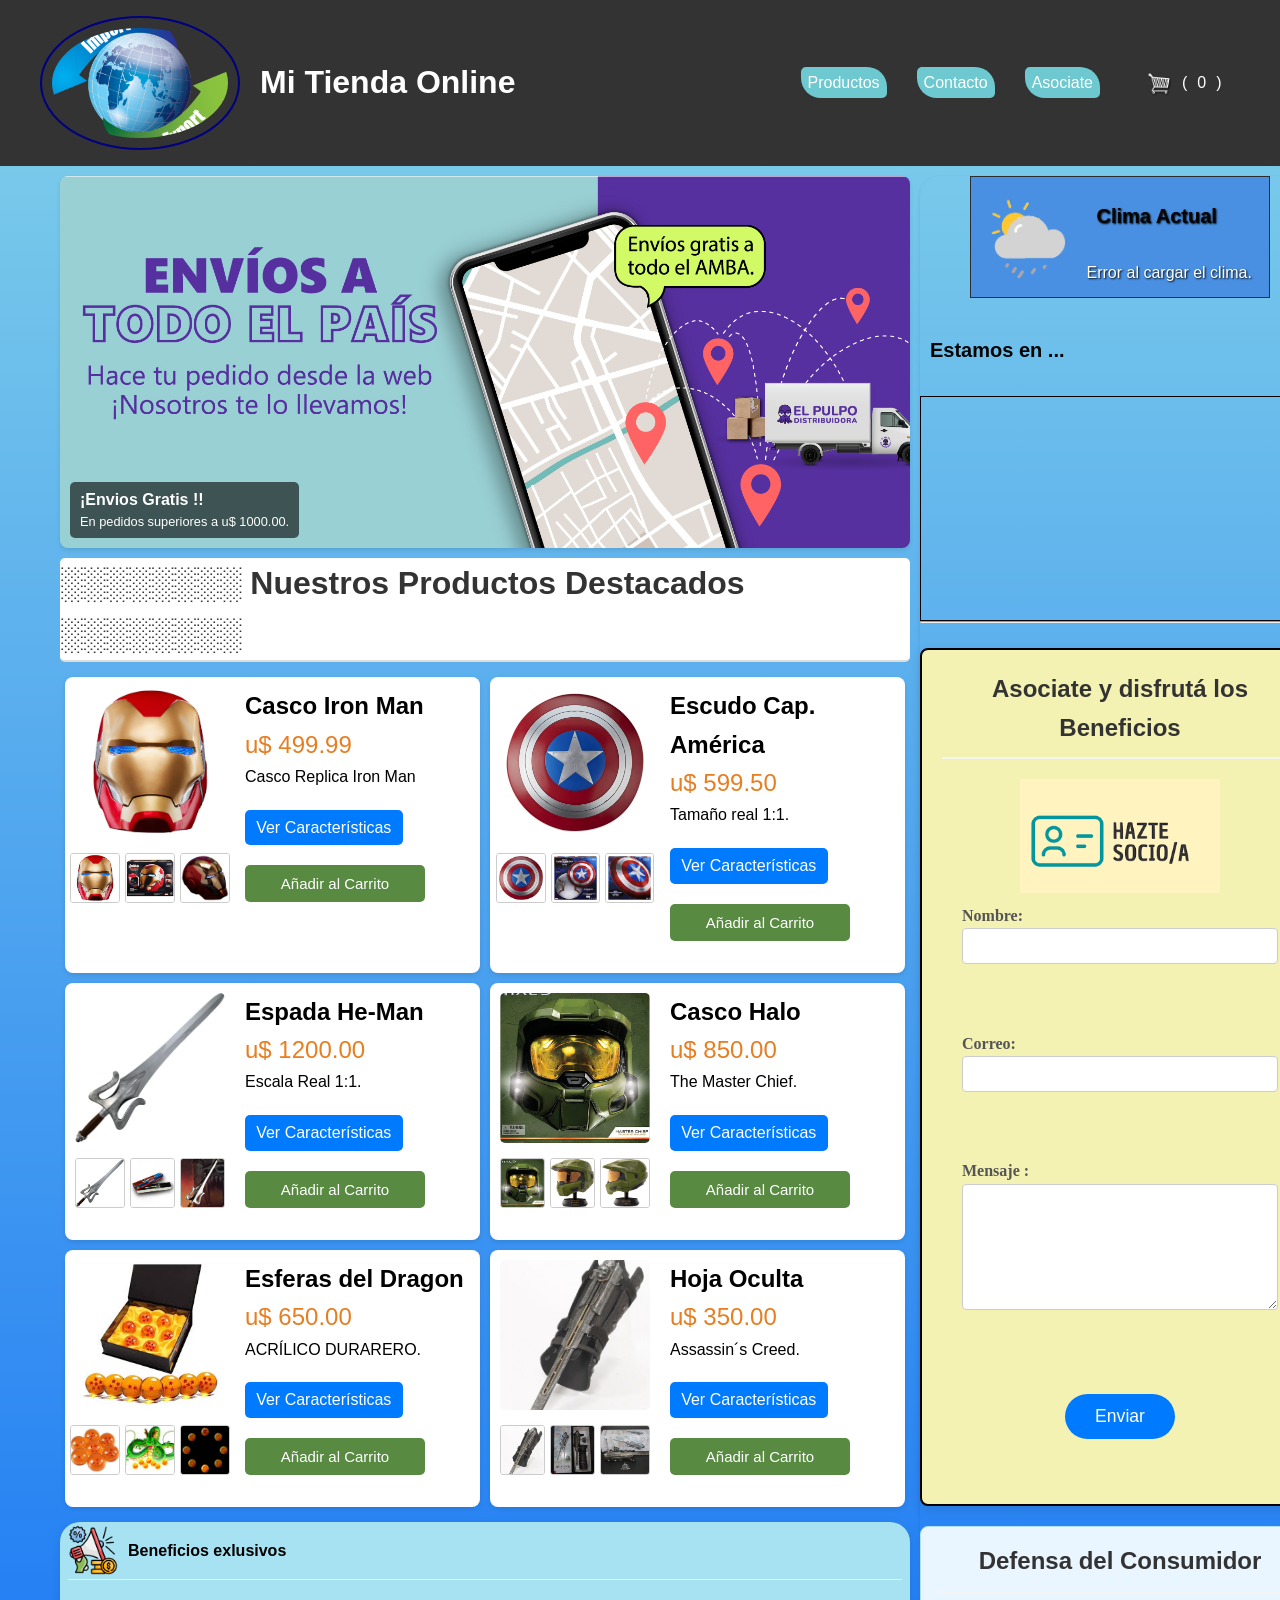
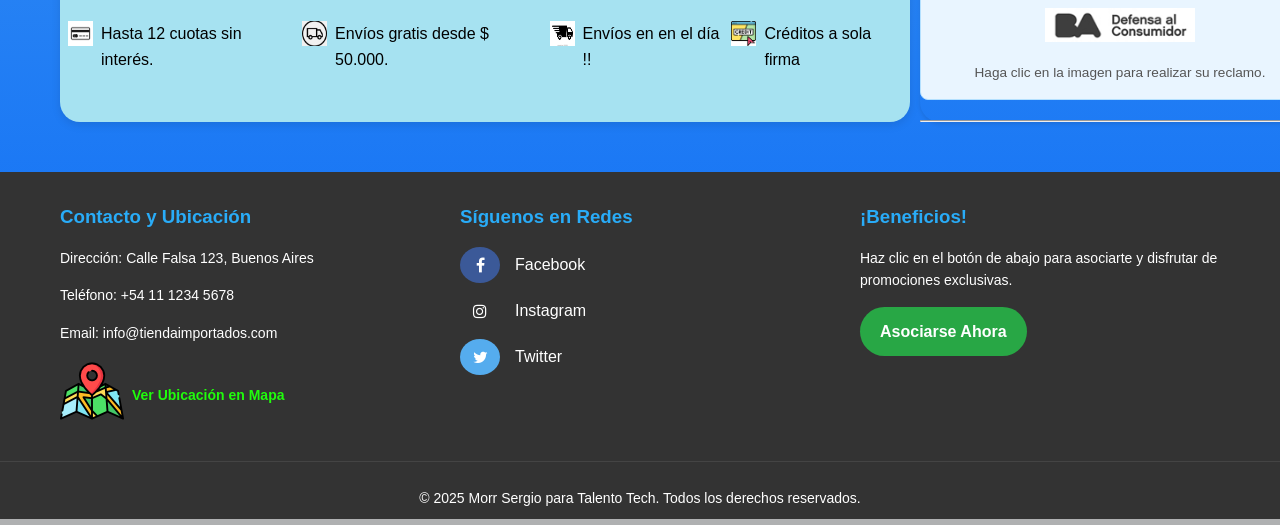
<file: index.html>
<!DOCTYPE html>
<html lang="es">
<head>
    <meta charset="UTF-8">
    <meta name="viewport" content="width=device-width, initial-scale=1.0">
    <meta name="Keywords" lang="es" content="HTML,desarrollo,crear, ecommerce">
    <meta name="Keywords" lang="en" content="HTML,development,build, ecommerce">
    <meta name="description" content="HTML">
    <meta name="author" content="SEGAMO">
    <title>MiSitio-WEB</title>
    <link rel="stylesheet" href="./style.css"> 
    <link rel="stylesheet" href="https://cdnjs.cloudflare.com/ajax/libs/font-awesome/4.7.0/css/font-awesome.min.css">
    
</head>
<body>
    <header>
        <nav class="navbar">
            <div class="logo">
                <img src="./imag/logoimport1.png" alt="Logo de Mi Tienda" class="logo-img" loading="lazy">
                <span class="site-title">Mi Tienda Online</span> 
            </div>

            <ul class="nav-links" id="navLinks">
                <li><a href="#productos_destacados">Productos</a></li>
                <li><a href="#contacto">Contacto</a></li>
                <li><a href="#formulario">Asociate</a></li>
                <li class="cart-icon-container">
                    <a href="#" id="open-cart-btn">
                        <img src="./imag/carrito.png" alt="Icono de carrito" class="cart-img" loading="lazy"> 
                        (<span id="cart-count">0</span>)
                    </a>
                </li>   
            </ul>
            <div class="burger" id="burger">
                <div class="line1"></div>
                <div class="line2"></div>
                <div class="line3"></div>
            </div>
        </nav>
        <div id="cart-dropdown" class="cart-dropdown-content">
            <h2>🛒 Carrito de Compra</h2>
            <div id="items-carrito">
                <p>El carrito está vacío.</p>
            </div>
            <p>Total: $<span id="total-carrito">0.00</span></p>
            <button onclick="clearCart()">Vaciar Carrito</button>
            <button>Finalizar Compra</button>
        </div>

    </header>

    <main>
        <aside id="sidebar-vacio">
                <div id="imag-container-horizontal">
                        <img src="./imag/fondoclima.webp" alt="clima"  loading="lazy">
                        <div class="texto-clima" >
                            <h1>Clima Actual</h1>
                            <p id="temperatura">Cargando datos...<br>Pronóstico: Soleado</p> 
                        </div>
                </div>
            <br>
                <h1>Estamos en ...</h1>
            <div class="map-responsive" id="mapa">
                
                <iframe src="https://www.google.com/maps/embed?pb=!1m14!1m12!1m3!1d26270.66943883035!2d-58.522718499999996!3d-34.608367!2m3!1f0!2f0!3f0!3m2!1i1024!2i768!4f13.1!5e0!3m2!1ses-419!2sar!4v1764451738789!5m2!1ses-419!2sar" width="450" height="700" style="border:1px solid;" allowfullscreen="" loading="lazy" referrerpolicy="no-referrer-when-downgrade"></iframe>
            </div>
            <hr>
            <br>
            <div class="form-container" id="formulario-contacto">
                <h3>Asociate y disfrutá los Beneficios</h3>
                <form action="https://formspree.io/f/mandqkyv" method="POST" autocomplete="on" id="formulario">
                    <img src="./imag/socio.png" alt="socio"  loading="lazy">
                    <label><b>Nombre: </b><input type="text" name="nombre" required></label><br>
                    <br>
                    <label><b>Correo: </b><input type="email" name="correo" required></label><br>
                    <br>
                    <label><b>Mensaje : </b><textarea name="message" rows="6" cols="35" required></textarea></label>
                    <br><br>
                    <button type="submit" id="enviar">Enviar</button>
                    <br>
                    <br>
                    
                   
                </form>
            </div>
            <div class="defensa-consumidor-section">
                        <h3>Defensa del Consumidor</h3>
                        <a href="https://www.argentina.gob.ar/economia/industria-y-comercio/defensadelconsumidor" target="_blank" rel="noopener noreferrer" aria-label="Enlace a Defensa del Consumidor Argentina">
                            <img src="./imag/defensa1.jpg" alt="Logo Defensa del Consumidor"  loading="lazy" class="logo-defensa-img">
                        </a>
                        <p>Haga clic en la imagen para realizar su reclamo.</p>
            </div>
                    
                    <hr> 
        </aside>

        <div class="main-content-wrapper">
            <section class="slider-container" id="main-slider">
                <div class="slide">
                    <img src="./imag/envios.jpg" alt="Oferta de Verano" loading="lazy">
                    <div class="slide-content">
                        <h2>¡Envios Gratis !!</h2>
                        <p>En pedidos superiores a u$ 1000.00.</p>
                    </div>
                </div>
                <div class="slide">
                    <img src="./imag/cuotas.jpg" alt="Nuevos Productos" loading="lazy">
                    <div class="slide-content">
                        <h2>Cuotas</h2>
                        <p>Hasta 12 cuotas sin interes !!!.</p>
                    </div>
                </div>
                <div class="slide">
                    <img src="./imag/mercadopago.webp" alt="Envío Gratis" loading="lazy">
                     <div class="slide-content">
                        <h2>Mercado Pago</h2>
                        <p>Aceptamos Mercado Pago y Transferencia !!!.</p>
                    </div>
                </div>
            </section>
            <h1 class="section-title" id="productos_destacados">░░░░░░░░ Nuestros Productos Destacados ░░░░░░░░</h1>
            <section class="product-grid-container">
                
                <!-- PRODUCTO 1 -->
                <div class="product-card">
                    <div class="gallery">
                        <img src="./imag/casco1.jpg" alt="Imagen principal P1" class="main-image" id="mainImage1" loading="lazy">
                        <div class="thumbnails">
                            <img src="./imag/casco1.jpg" alt="P1 Thumbnail A" onclick="changeImage('mainImage1', './imag/casco1.jpg')" loading="lazy">
                            <img src="./imag/casco2.jpg" alt="P1 Thumbnail B" onclick="changeImage('mainImage1', './imag/casco2.jpg')" loading="lazy">
                            <img src="./imag/casco3.webp" alt="P1 Thumbnail C" onclick="changeImage('mainImage1', './imag/casco3.webp')" loading="lazy">
                        </div>
                    </div>
                    <div class="product-details">
                        <h1>Casco Iron Man</h1>
                        <p class="price">u$ 499.99</p>
                        <p>Casco Replica Iron Man </p>
                        <a href="pages/pages1/index1.html" target="top" class="btn-features" loading="lazy">Ver Características</a>
                        <button onclick="addToCart({id: 1, name: 'Casco Iron man', price: 499.99, image: './imag/casco1.jpg'})">Añadir al Carrito</button>
                    </div>
                </div>

                <!-- PRODUCTO 2 -->
                <div class="product-card">
                    <div class="gallery">
                        <img src="./imag/escudo1.webp" alt="Imagen principal P2" class="main-image" id="mainImage2" loading="lazy">
                        <div class="thumbnails">
                            <img src="./imag/escudo1.webp" alt="P2 Thumbnail A" onclick="changeImage('mainImage2', './imag/escudo1.webp')" loading="lazy">
                            <img src="./imag/escudo2.webp" alt="P2 Thumbnail B" onclick="changeImage('mainImage2', './imag/escudo2.webp')" loading="lazy">
                            <img src="./imag/escudo3.webp" alt="P2 Thumbnail B" onclick="changeImage('mainImage2', './imag/escudo3.webp')" loading="lazy">
                        </div>
                    </div>
                    <div class="product-details">
                        <h1>Escudo Cap. América</h1>
                        <p class="price">u$ 599.50</p>
                        <p>Tamaño real 1:1.</p>
                        <a href="./pages/pages2/index2.html" target="top" class="btn-features" loading="lazy">Ver Características</a>
                        <button onclick="addToCart({id: 2, name: 'Escudo Capitan América', price: 599.50, image: './imag/escudo1.webp'})">Añadir al Carrito</button>
                    </div>
                </div>

                <!--  PRODUCTO 3 -->
                <div class="product-card">
                    <div class="gallery">
                        <img src="./imag/espada1.jpg" alt="Imagen principal P3" class="main-image" id="mainImage3" loading="lazy">
                        <div class="thumbnails">
                             <img src="./imag/espada1.jpg" alt="P3 Thumbnail A" onclick="changeImage('mainImage3', './imag/espada1.jpg')" loading="lazy">
                            <img src="./imag/espada4.jpg" alt="P3 Thumbnail B" onclick="changeImage('mainImage3', './imag/espada4.jpg')" loading="lazy">
                            <img src="./imag/espada3.jpg" alt="P3 Thumbnail B" onclick="changeImage('mainImage3', './imag/espada3.jpg')" loading="lazy">
                        </div>
                    </div>
                    <div class="product-details">
                        <h1>Espada He-Man</h1>
                        <p class="price">u$ 1200.00</p>
                        <p>Escala Real 1:1.</p>
                        <a href="./pages/pages3/index3.html" target="top" class="btn-features">Ver Características</a>
                        <button onclick="addToCart({id: 3, name: 'Espada de Heman', price: 1200.00, image: './imag/espada1.jpg'})" loading="lazy">Añadir al Carrito</button>
                    </div>
                </div>
                
                <!-- PRODUCTO 4 -->
                <div class="product-card">
                    <div class="gallery">
                        <img src="./imag/halo1.webp" alt="Imagen principal P4" class="main-image" id="mainImage4" loading="lazy">
                        <div class="thumbnails">
                             <img src="./imag/halo1.webp" alt="P4 Thumbnail A" onclick="changeImage('mainImage4', './imag/halo1.webp')" loading="lazy">
                            <img src="./imag/halo2.webp" alt="P4 Thumbnail B" onclick="changeImage('mainImage4', './imag/halo2.webp')" loading="lazy">
                            <img src="./imag/halo3.webp" alt="P4 Thumbnail B" onclick="changeImage('mainImage4', './imag/halo3.webp')" loading="lazy">
                        </div>
                    </div>
                    <div class="product-details">
                        <h1>Casco Halo </h1>
                        <p class="price">u$ 850.00</p>
                        <p>The Master Chief.</p>
                        <a href="./pages/pages4/index4.html" target="top" class="btn-features">Ver Características</a>
                        <button onclick="addToCart({id: 4, name: 'Casco Halo', price: 850.00, image: './imag/halo1.webp'})">Añadir al Carrito</button>
                    </div>
                </div>
                <!-- PRODUCTO 5 -->
                <div class="product-card">
                    <div class="gallery">
                        <img src="./imag/esfera1.jpeg" alt="Imagen principal P5" class="main-image" id="mainImage5" loading="lazy">
                        <div class="thumbnails">
                             <img src="./imag/esfera2.jpeg" alt="P5 Thumbnail A" onclick="changeImage('mainImage5', './imag/esfera2.jpeg')" loading="lazy">
                            <img src="./imag/esfera3.jpeg" alt="P5 Thumbnail B" onclick="changeImage('mainImage5', './imag/esfera3.jpeg')" loading="lazy">
                            <img src="./imag/esfera4.gif" alt="P5 Thumbnail B" onclick="changeImage('mainImage5', './imag/esfera4.gif')" loading="lazy">
                        </div>
                    </div>
                    <div class="product-details">
                        <h1>Esferas del Dragon </h1>
                        <p class="price">u$ 650.00</p>
                        <p>ACRÍLICO DURARERO.</p>
                        <a href="./pages/pages5/index5.html" target="top" class="btn-features">Ver Características</a>
                        <button onclick="addToCart({id: 5, name: 'Esferas del Dragon', price: 850.00, image: './imag/esfera4.gif'})">Añadir al Carrito</button>
                    </div>
                </div>
                <!--PRODUCTO 6 -->
                <div class="product-card">
                    <div class="gallery">
                        <img src="./imag/daga1.jpg" alt="Imagen principal P6" class="main-image" id="mainImage6" loading="lazy">
                        <div class="thumbnails">
                             <img src="./imag/daga1.jpg" alt="P6 Thumbnail A" onclick="changeImage('mainImage6', './imag/daga1.jpg')" loading="lazy">
                            <img src="./imag/daga2.jpg" alt="P6 Thumbnail B" onclick="changeImage('mainImage6', './imag/daga2.jpg')" loading="lazy">
                            <img src="./imag/daga3.jpg" alt="P6 Thumbnail B" onclick="changeImage('mainImage6', './imag/daga3.jpg')" loading="lazy">
                        </div>
                    </div>
                    <div class="product-details">
                        <h1>Hoja Oculta  </h1>
                        <p class="price">u$ 350.00</p>
                        <p>Assassin´s Creed.</p>
                        <a href="./pages/pages6/index6.html" target="top" class="btn-features">Ver Características</a>
                        <button onclick="addToCart({id: 6, name: 'Hoja Oculta', price: 850.00, image: './imag/daga1.jpg'})">Añadir al Carrito</button>
                    </div>
                </div>
            </section>
            
            <!-- BENEFICIOS -->
            <article>
                <div class="articulo2-wrapper">
                        <div class="beneficios-titulo">
                            <img src="./imag/descuento.png" alt="logo" class="logo-beneficio" loading="lazy">
                            <p><strong>Beneficios exlusivos</strong></p>
                        </div>
                        <br>
                        <div class="beneficios-iconos">
                            <img src="./imag/tarjetaicon.jpg" alt="medios" style="width: 25px;height:25px" loading="lazy">
                            <p>Hasta 12 cuotas sin interés.</p>
                            <br>
                            <img src="./imag/envio.png" alt="envios" style="width: 25px;height:25px" loading="lazy"> 
                            <p>Envíos gratis desde $ 50.000.</p>  
                            <br>
                            <img src="./imag/enviorapido.png" alt="enviosrapido" style="width: 25px;height:25px" loading="lazy"> 
                            <p>Envíos en en el día !!</p> 

                            <img src="./imag/creditos.png" alt="creditos" style="width: 25px;height:25px" loading="lazy"> 
                            <p>Créditos a sola firma </p> 
                        </div>              
                </div>
            </article>
        </div>
    </main>

    <!-- Footer -->
    <footer>
        <div class="footer-container" id="contacto">
            <div class="footer-section">
                <h3>Contacto y Ubicación</h3>
                <p>Dirección: Calle Falsa 123, Buenos Aires</p>
                <p>Teléfono: +54 11 1234 5678</p>
                <p>Email: info@tiendaimportados.com</p>
                <p>
                <a href="#mapa" class="footer-map-link">
                    <i><img src="./imag/localizacion.png" alt="mapa" loading="lazy"></i> Ver Ubicación en Mapa
                </a>
            </p>
   
            </div>
            <div class="footer-section">
                <h3>Síguenos en Redes</h3>
                <ul class="social-links">
                    <li>
                        <a href="https://www.facebook.com" target="_blank" aria-label="Facebook">
                            <i class="fa fa-facebook"></i> Facebook
                        </a>
                    </li>
                    <li>
                        <a href="https://www.instagram.com" target="_blank" aria-label="Instagram">
                            <i class="fa fa-instagram"></i> Instagram
                        </a>
                    </li>
                    <li>
                        <a href="https://publish.twitter.com" target="_blank" aria-label="twiter">
                            <i class="fa fa-twitter"></i> Twitter
                        </a>
                    </li>
                </ul>
            </div>
            <div class="footer-section">
                <h3>¡Beneficios!</h3>
                <p>Haz clic en el botón de abajo para asociarte y disfrutar de promociones exclusivas.</p>
                <a href="#formulario-contacto" class="btn-footer-promo">
                    Asociarse Ahora
                </a>
            </div>
        </div>
        <div class="footer-bottom">
            <p>&copy; 2025 Morr Sergio para Talento Tech. Todos los derechos reservados.</p>
        </div>
        
    </footer>
        <button onclick="scrollToTop()" id="scrollToTopBtn" title="Ir arriba" aria-label="Ir arriba">
        <i class="fa fa-arrow-up"></i>
    </button>

    <script src="scripst.js"></script> 
</body>

</html>
</file>
<file: style.css>
* {
    box-sizing: border-box; 
    margin: 0; 
    padding: 0; 
    
}
html, body {
    line-height: 1.6;
    width: 100%;
    overflow-x: hidden; 
    
}

body {
    font-family: sans-serif;
    display: flex;
    flex-direction: column;
    min-height: 200vh;
    padding: 0;
    background: linear-gradient(to bottom, #82d1e9, #0767f7);
    background-color: #afb0b1; /* Color de respaldo */
    
}

header {
    background: #333;
    padding: 1rem 15px; 
    color: white;
    padding: 1rem ;
    position: sticky;
    top: 0;
    z-index: 1000;
}

.navbar {
    display: flex;
    justify-content: space-between;
    align-items: center;
    /**/
    max-width: 1200px;
    margin: 0 auto; 
    width: 100%;
    position: relative;
}


.logo {
    display: flex;
    align-items: center;
}

.logo-img {
    width: 200px; 
    height: auto;
    border: 2px solid navy;
    border-radius: 70%;
    padding: 10px;
}
.site-title {
    color: white; 
    font-size: 2rem; 
    font-weight: bold;
    margin-left: 20px; 
    white-space: nowrap; 
    overflow: hidden;
    text-overflow: ellipsis; 
    
}
.section-title {
    font-size: 2.0rem;
    color: #333;
    margin-bottom: 0; 
    padding-left: 10px; 
    border-bottom: 2px solid #ddd; 
    padding-bottom: 0;
    background-color: white;
    border-radius: 5px;
    padding: 0;
}
.nav-links {
    list-style: none;
    display: flex;
    align-items: center; 
    
}

.nav-links li a {
    color: white;
    text-decoration: none;
    margin-left: 30px; 
    background-color: rgb(109, 201, 207);
    border-radius: 5px 20px 5px 20px;
    padding: 7px;
}
.nav-links li a:hover {  
    background-color: rgb(130, 220, 225); 
    box-shadow: 0 0 15px 3px #00aaff; 
}

.cart-icon-container { 
    margin-left: 10px; 
}

.cart-icon-container a {
    width: 100px;
    cursor: pointer;
    color: white; 
    display: flex; 
    align-items: center;
    gap: 10px; 
    background-color: transparent !important;
    box-shadow: 0 0 0 0 !important;
}

.cart-img { 
    width: 25px; 
    height: auto; }

.burger div {
    width: 25px; 
    height: 3px;
    background-color: white;
    margin: 5px; 
    transition: all 0.3s ease;
}
.burger { 
    display: none; 
    cursor: pointer; }


/* MAIN */
main {
    display: flex; 
    z-index: 1;
    flex: 1;
    padding: 10px; 
    gap: 10px; 
    max-width: 1500px; 
    margin-left: 50px ; 
    width: 100%;
    flex-direction: row-reverse; 
}

.main-content-wrapper {
    display: flex;
    flex-direction: column; 
    flex-grow: 1; 
    gap: 10px; 
    min-width: 0; 
    position: relative;
}

aside#sidebar-vacio {
    width: 100%;
    flex-basis: 400px;
    background:transparent;
    padding: 0px;
    height: fit-content;
    flex-shrink: 0; 
    box-shadow: 0 2px 4px rgba(0,0,0,0.1); 
    min-width: 200px; 
    border-radius: 20px;
}

aside#sidebar-vacio h1 {
    color: #050505; 
    font-size: 20px;
    margin-bottom: 20px;
    padding: 10px;
}
aside#sidebar-vacio h3 {
    font-size: 1.5rem;
    color: #333;
    margin-bottom: 15px;
    border-bottom: 2px solid #f4f4f4; 
    padding-bottom: 10px;
}
.map-responsive h1{
    font-size: 20px;
}
.map-responsive{
    overflow:hidden;
    padding-bottom:56.25%;
    position:relative;
    height:0;
    margin-top: 10px;

}
#imag-container-horizontal {
    display: flex;            
    align-items: center;      
    justify-content: center;   
    max-width: 300px;          
    margin: 0 auto;           
    gap: 15px;                
    border: 1px solid #2e2d2d;
    padding: 10px;
    background-color: #4a90e2; 
    color: #fff;                 
    text-shadow: 1px 1px 2px #000; 
}

#imag-container-horizontal img {
    height: 100px;             
    width: 30%;               
    object-fit: cover;         
}


.texto-clima {
    text-align: left; 
    display: flex;
    flex-direction: column;
}

.texto-clima h1 {
    margin: 0 0 5px 0; 
    font-size: 1.2em;  
}

#temperatura {
    font-size: 1em;
    margin: 0;           
    line-height: 1.4;    
}
.map-responsive iframe{
    left:0;
    top:0;
    height:100%;
    width:100%;
    position:absolute;
}
.form-container{
    text-align: center;
    background-color: #f3f2b2;
    border: 2px solid black; 
    box-shadow: 0 4px 12px rgba(0, 0, 0, 0.1); 
    border-radius: 8px; 
    padding: 20px; 
}

#asociate {
    font-family: 'Lucida Sans', 'Lucida Sans Regular', 'Lucida Grande', 'Lucida Sans Unicode', Geneva, Verdana, sans-serif;
    color: black;
    display: inline-table;
    justify-content: center;
    text-align: center;
    margin: 10px;
}

#formulario {
    margin: 20px;
    align-items: center;
    text-align: center;
    font-family: 'Times New Roman', Times, serif;
    background-color: #f3f2b2;
}

#enviar{
    color: rgb(253, 253, 253);
    font-size: 20px;
    background-color: #3B5998;
    width: 100px;
}

/* CARRITO */
.cart-dropdown-content {
    display: none; 
    position: absolute; 
    right: 1rem; 
    top: 60px; 
    background-color: #f9f9f9;
    min-width: 400px; 
    box-shadow: 0px 8px 16px 0px rgba(0,0,0,0.2); 
    padding: 12px; 
    z-index: 1;
    border-radius: 5px; 
    color: #333;
}
.cart-dropdown-content.show { 
    display: block; 
}

.cart-item { margin-bottom: 1rem; 
    padding-bottom: 0.5rem; 
    border-bottom: 1px solid #eee; 
}
.cart-item img { 
    width: 50px; 
    height: 50px; 
    object-fit: cover; 
    border-radius: 3px; 
    filter: none; 
}

.cart-item-manageable { 
    display: flex; 
    align-items: center; 
    justify-content: space-between; 
}

.cart-item-controls { 
    display: flex; 
    align-items: center; 
    gap: 15px;}

.cart-item-controls button {
    background-color: #eee; 
    color: #333; 
    border: 1px solid #ccc; 
    padding: 3px 8px; 
    cursor: pointer;
    font-size: 14px; 
    width: auto; 
    margin-top: 0; 
    border-radius: 3px;
    
}
.cart-item-controls button:hover { 
    background-color: #ddd; 
}

.cart-item-controls span { 
    padding: 0 5px; 
    font-size: 14px; 
}

.remove-item-btn {
    color: rgb(252, 250, 250); 
    background-color: #e74c3c !important; 
    border: 1px solid #0a0a0a !important; 
    padding: 4px 6px !important;
}

/* --- PRODUCTOS Y TARJETAS --- */
.product-grid-container {
    flex-grow: 1; 
    display: grid; 
    grid-template-columns: repeat(auto-fit, minmax(400px, 1fr));
    gap: 10px; 
    min-width: 0; 
    /*background-color: rgb(231, 226, 226);*/
    width: 100%;
    height: auto;
    padding: 5px;
}
.product-card {
    display: flex; 
    gap: 20px; 
    background: white; 
    padding: 10px; 
    box-shadow: 0 2px 5px rgba(0,0,0,0.1);
    border-radius: 8px; 
    box-sizing: border-box;
    font-size: 1rem;
    box-shadow: 20 30 40 50;
    align-items: stretch;
    
}

.gallery { 
    width: 150px; 
    flex-shrink: 0; 
    margin-bottom: 0;
    
}

.main-image { 
    width: 100%; 
    height: 150px; 
    object-fit: cover; 
    border-radius: 5px; 
    margin-bottom: 0.5rem; 
}

.thumbnails { 
    display: flex; 
    gap: 5px; 
    justify-content: center; 
}

.thumbnails img { 
    width: 50px; 
    height: 50px; 
    object-fit: cover; 
    cursor: pointer; 
    border: 1px solid #ccc; 
    border-radius: 3px; 
    transition :border-color 0.3s; 
} 

.thumbnails img:hover { 
    border-color: #000; 
}

.product-details { 
    flex: 1; 
    display: flex; 
    flex-direction: column; 
    padding-bottom: 10px;
    margin-top: 0;
    height: 100%;
}
.product-details > *:last-child {
    margin-bottom: 0 !important;
    padding-bottom: 10px !important;
}


.product-details h1 {
    font-size: 1.5rem; 
}

.price { 
    font-size: 1.5rem; 
    color: #e67e22; 
}

button { 
    background-color: #588a41; 
    color: white; 
    padding: 10px 15px; 
    border: none; 
    cursor: pointer; 
    margin-top: 10px; 
    width: 80%; 
    border-radius: 5px;
    font-size: 15px;
}
button:hover{
    background-color: #5aaf14;
}

.btn-features {
    display: inline-block;
    padding: 5px;
    background-color: #007bff; 
    color: white;
    text-decoration: none; 
    border-radius: 5px;
    text-align: center;
    margin-bottom: 10px; 
    cursor: pointer;
    align-self: flex-start; 
    margin-top: 20px;
    width: 70%;
}

.btn-features:hover {
    background-color: #0056b3;
}
/* Footer */
footer {
    background-color: #333; 
    color: #fff; 
    padding: 20px 0 10px;
    margin-top: 40px; 
    width: 100%;
}

.footer-container {
    display: flex;
    justify-content: space-around; 
    max-width: 1200px;
    margin: auto;
    flex-wrap: wrap; 
}

.footer-section {
    flex: 1;
    min-width: 200px; 
    padding: 10px 20px;
}

.footer-section h3 {
    color: rgb(41, 172, 248); 
    margin-bottom: 15px;
}
.footer-map-link {
    color: rgb(32, 253, 12); 
    text-decoration: none;
    font-weight: bold;
    display: inline-flex; 
    align-items: center; 
    transition: color 0.3s ease;
}
.map-icon {
    width: 15px;
    height: auto;
    
}
.footer-map-link:hover {
    color: #f7ed62; 
    text-decoration: underline;
}

.footer-map-link i {
    margin-right: 8px; 
    font-size: 1rem; 
}
/* REDES*/
.social-links {
    list-style: none; 
    padding: 0;
}

.social-links li a {
    color: #fff; 
    text-decoration: none; 
    display: flex; 
    align-items: center; 
    margin-bottom: 10px; 
    transition: color 0.3s ease; 
}

.fa, .fab {
  padding: 10px; 
  font-size: 20px; 
  width: 40px; 
  border-radius: 50%; 
  text-align: center;
  text-decoration: none;
  color: white; 
}

.fa:hover, .fab:hover {
  opacity: 0.8; 
}

.fa-facebook {
  background: #3B5998;
  font-size: 20px;
  width: 40px; 
  border-radius: 50%;
  text-align: center;
  text-decoration: none;
}

.fa-twitter {
  background: #55ACEE;
}


.fab.fa-instagram {
    background-color: red !important; 
    box-shadow: 0px 3px 10px rgba(0,0,0,.25);
}

.social-links li a i {
    margin-right: 15px; 
}


.social-links li a:hover {
    color: rgb(41, 172, 248); 
}


/*INFERIOR Y FORMULARIO */
.footer-bottom {
    text-align: center;
    margin-top: 20px;
    padding-top: 10px;
    border-top: 1px solid #444; 
    font-size: 0.9em;
}

.footer-section form input, .footer-section form button {
    padding: 8px;
    margin-top: 5px;
    width: 90%;
}
.btn-footer-promo {
    display: inline-block;
    margin-top: 15px;
    padding: 12px 20px;
    background-color: #28a745; 
    color: white;
    text-decoration: none;
    border-radius: 50px; 
    font-weight: bold;
    text-align: center;
    transition: background-color 0.3s ease, transform 0.2s ease;
}

.btn-footer-promo:hover {
    background-color: #218838;
    transform: translateY(-2px);
}
footer p {
    margin-top: 15px;
    font-size: 14px;
}

/* --- SLIDER --- */
.slider-container {
    width: 100%;
    position: relative; 
    overflow: hidden; 
    border-radius: 8px; 
    box-shadow: 0 2px 4px rgba(0, 0, 0, 0.1);
    min-width: 0; 
    aspect-ratio: 16 / 7;
}

.slide { 
    display: none; 
    width: 100%; height: 100%; 
    position: relative; 
}
.slide img { 
    width: 100%; 
    height: 100%; 
    object-fit: cover; 
}

.slide-content {
    position: absolute; 
    bottom: 10px; 
    left: 10px; 
    background: rgba(0, 0, 0, 0.6);
    color: white; 
    padding: 5px 10px; 
    border-radius: 5px;

}
.slide-content h2 { 
    font-size: 1rem; 
    margin: 0; 
}

.slide-content p { 
    font-size: 0.8rem; 
    margin: 0; 
}

.slide.active-slide { 
    display: block; 
}

/*  ARTÍCULO  */
.articulo2-wrapper { 
    height: 200px;
    background: #a6e2f1; 
    padding: 0.5rem; 
    border-radius: 20px; 
    box-shadow: 0 3px 10px rgba(0,0,0,0.1);
}
.beneficios-titulo { 
    height: 50px;
    display: flex; 
    align-items: center; 
    gap: 10px; 
    border-bottom: 1px solid #eee; 
    padding-bottom: 0.5rem;
}
.logo-beneficio { 
    width: 50px !important; 
    height: 50px !important; }

.beneficios-iconos { 
    display: flex; 
    flex-wrap:nowrap; 
    justify-content:space-around; 
    gap: 0.5rem; 
    padding-top: 1rem;
}
/*form */
.form-container input[type="text"],
.form-container input[type="email"],
.form-container textarea {
    width: 100%;
    padding: 8px 12px; 
    margin-bottom: 10px;
    border: 1px solid #ccc; 
    border-radius: 4px; 
    box-sizing: border-box;
    font-size: 1rem;
    transition: border-color 0.3s ease, box-shadow 0.3s ease; 
}

.form-container input[type="text"]:focus,
.form-container input[type="email"]:focus,
.form-container textarea:focus {
    border-color: #007bff; 
    box-shadow: 0 0 0 2px rgba(0, 123, 255, 0.25); 
    outline: none; 
}

#enviar {
    background-color: #007bff; 
    color: white;
    font-size: 1.1rem;
    padding: 12px 30px;
    border: none;
    border-radius: 50px; 
    cursor: pointer;
    transition: background-color 0.3s ease, transform 0.2s ease; 
    width: auto; 
    margin-top: 10px;
}

#enviar:hover {
    background-color: #0056b3;
    transform: translateY(-2px); 
}

.form-container label {
    display: block;
    text-align: left;
    margin-bottom: 5px;
    font-weight: 600; 
    color: #555;
    
}
.form-container img {
    max-width: 200px; 
    height: auto;
    margin: 0 auto 10px; 
    display: block;
}

/* responsive */
@media (max-width: 768px) {
    .burger { 
        display: block; 
        cursor: pointer; 
    }
    .burger.toggle .line1 { transform: rotate(-45deg) translate(-5px, 6px); }
    .burger.toggle .line2 { opacity: 0; }
    .burger.toggle .line3 { transform: rotate(45deg) translate(-5px, -6px); }

    
    .nav-links {
        list-style: none;
        position: absolute; 
        right: 0; 
        top: 100%; 
        width: 250px; 
        background-color: #333; 
        display: flex;
        flex-direction: column;
        text-align: center;
        z-index: 998;
        height: 0; 
        opacity: 0;
        overflow: hidden; 
        transition: height 0.3s ease-out, opacity 0.3s ease-out;
    }

    .nav-links.nav-active { 
        opacity: 1;
        height: auto; 
        max-height: 500px; 
    }

    .nav-links li { 
        width: 100%;
        text-align: center; 
        margin: 0; 
    }
    .nav-links li a { 
        display: block;
        color: white;
        background-color: #333;
        padding: 15px 0;
        border-bottom: 1px solid #444; 
        margin: 0;
        border-radius: 0;
    }
    
    
    .navbar { 
        padding: 0 10px; 
        position: relative; 
    } 
    main { 
        flex-direction: column; 
        padding: 10px; 
        margin-left: 0; 
    }
    aside#sidebar-vacio { 
        flex-basis: auto; 
        min-width: unset; 
        margin-bottom: 20px; 
    }
    .main-content-wrapper { 
        order: 1; 
        gap: 10px; 
    }
    .product-card { 
        flex-direction: column; 
    } 
    
}
.defensa-consumidor-section {
    margin-top: 20px;
    text-align: center; 
    padding: 15px;
    background-color: #e9f5ff; 
    border: 1px solid #b3e0ff;
    border-radius: 8px;
    margin-bottom: 20px;
}

.defensa-consumidor-section h3 {
    font-size: 1.2rem;
    color: #0056b3;
    margin-bottom: 10px;
    border-bottom: none; 
    padding-bottom: 0;
}

.defensa-consumidor-section p {
    font-size: 0.85rem;
    color: #555;
    margin-top: 20px;
}

.logo-defensa-img {
    max-width: 150px; 
    height: auto;
    display: block;
    margin: 0 auto; 
    transition: transform 0.3s ease;
}

.defensa-consumidor-section a:hover .logo-defensa-img {
    transform: scale(1.05); 
}

#scrollToTopBtn {
    display: none; 
    position: fixed; 
    bottom: 20px; 
    right: 20px; 
    z-index: 99; 
    border: 1px solid black;
    outline: none;
    background-color: #d8471b; 
    color: white; 
    cursor: pointer;
    padding: 10px;
    border-radius: 50% ; 
    font-size: 18px;
    box-shadow: 0 4px 8px rgba(0,0,0,0.2);
    transition: background-color 0.3s, opacity 0.9s;
    width: 100px;
    height: 60px;
    display: flex; 
    justify-content: center;
    align-items: center;
}

#scrollToTopBtn:hover {
    background-color: #e6a174;
    scroll-behavior: smooth;
}

@media screen and (max-width: 900px) {

    main {
        flex-direction: column-reverse; 
        margin-left: 0; 
        padding: 5px;
        margin-right: 5px;
    }
    
    .section-title {
        font-size: 1.2rem; 
        padding: 10px;    
        margin-bottom: 10px; 
    }
    
    aside#sidebar-vacio {
        flex-basis: auto;
        min-width: unset; 
        width: 100%;
        margin-top: 20px; 
    }

    .map-responsive {
        display: none;
    }

    .product-grid-container {
        grid-template-columns: repeat(auto-fit, minmax(300px, 1fr));
    }
    
    .footer-container {
        flex-direction: column;
        padding: 0 20px;
    }
    #scrollToTopBtn {
        padding: 10px; 
        font-size: 16px;
        bottom: 10px;
        right: 10px;
    }
}

/* responsive 600px */
@media screen and (max-width: 600px) {
    
    .section-title {
        font-size: 1rem; 
        padding: 10px;    
        margin-bottom: 10px; 
    }
    
    .product-grid-container {
         grid-template-columns: 1fr; 
    }

    .product-card {
        flex-direction: column; 
        text-align: center;
    }
    
    .gallery { 
        width: 100%; 
    } 

    .form-container {
        font-size: 16px; 
        padding: 10px;
    }

    #formulario {
        margin: 10px; 
    }

    aside#sidebar-vacio h1,
    aside#sidebar-vacio h3 {
        font-size: 1rem; 
    }

    
    .site-title {
        font-size: 1rem;
        margin-left: 5px;
    }
    #scrollToTopBtn {
        padding: 10px; 
        font-size: 16px;
        bottom: 10px;
        right: 10px;
    }
}
</file>
